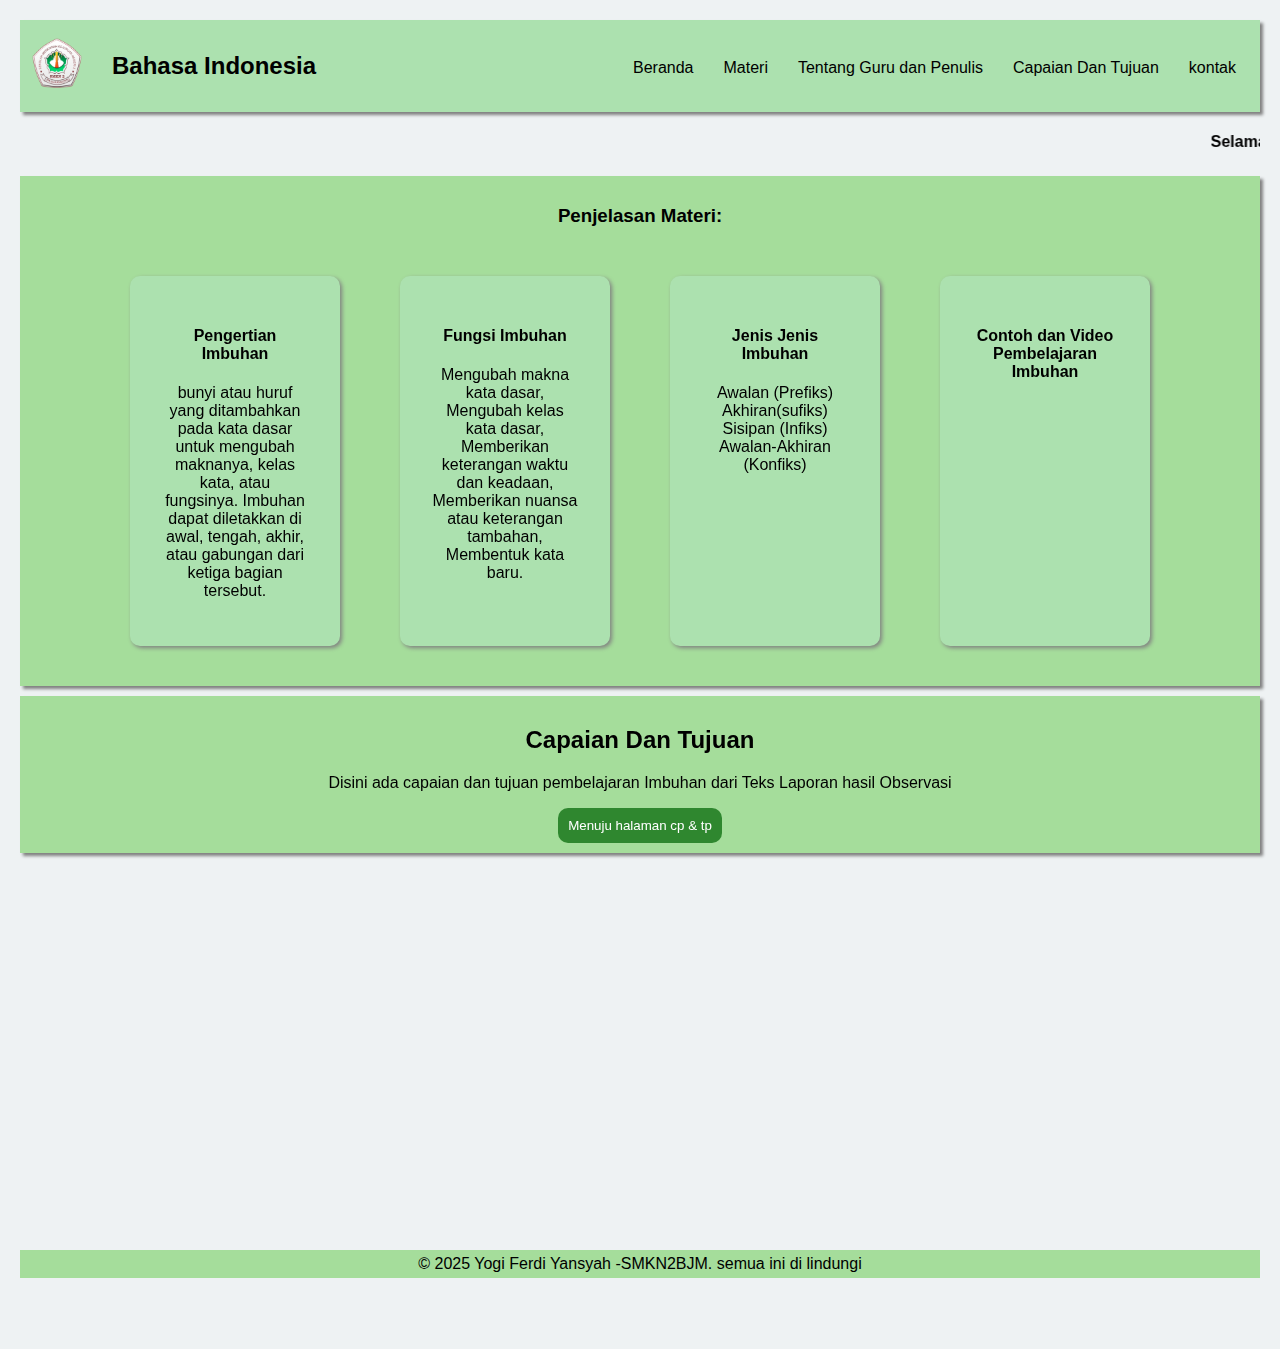
<file: index.html>
<!DOCTYPE html>
<html lang="en">
<head>
    <meta charset="UTF-8">
    <meta name="viewport" content="width=device-width, initial-scale=1.0">
    <title>Beranda</title>
    <link rel="icon" type="image/png" href="https://s7.krakenfiles.com/uploads/14-05-2025/zqYKHR3eG3/image.png">
    <link rel="stylesheet" href="styles.css">
<link href="https://cdn.jsdelivr.net/npm/aos@2.3.4/dist/aos.css" rel="stylesheet">




</head>
<body>
    <div class="header">
        <img src="SMK2.png" alt="">
        <h2>Bahasa Indonesia</h2>
       
        <div class="menu">
        <a href="index.html">Beranda</a>
        <a href="materi1.html"> Materi</a>
        <a href="Tentang guru dan penulis.html">Tentang Guru dan Penulis</a>
        <a href="cptp.html">Capaian Dan Tujuan</a>
        <a href="Kontak.html">kontak</a>
    </div>
     
    </div>
   <marquee><h4>Selamat Datang!</h4></marquee>
    <div class="materi1">
        <h3>Penjelasan Materi:</h3>

    <section class="materi" data-aos="fade-up" data-aos-duration="1000"  onclick="return validateform()">
    <div class="card">
     <p> <a href="materi1.html">
        <h4><b>Pengertian Imbuhan</b></h4>
        bunyi atau huruf yang ditambahkan pada kata dasar untuk mengubah maknanya, kelas kata, atau fungsinya. Imbuhan dapat diletakkan di awal, tengah, akhir, atau gabungan dari ketiga bagian tersebut.</a> </p>
    </div>
    <div class="card">
     
      <p><a href="materi1.html"><h4>Fungsi Imbuhan</h4>Mengubah makna kata dasar, Mengubah kelas kata dasar, Memberikan keterangan waktu dan keadaan, Memberikan nuansa atau keterangan tambahan, Membentuk kata baru.</a></p>
    </div>
    <div class="card">
      <p><a href="materi1.html"><h4>Jenis Jenis Imbuhan</h4> Awalan (Prefiks) <br> Akhiran(sufiks) <br> Sisipan (Infiks) <br> Awalan-Akhiran (Konfiks)</a></p>
    </div>
     <div class="card">
      <p><a href="materi1.html"><h4>Contoh dan Video Pembelajaran Imbuhan</h4></a></p>
    </div>
    </div>
    <div class="capaian" data-aos="fade-up" data-aos-duration="1000">      
        <h2> Capaian Dan Tujuan </h2>
        <p>Disini ada capaian dan tujuan pembelajaran Imbuhan dari Teks Laporan hasil Observasi</p>
        <button><a href="cptp.html">Menuju halaman cp & tp</a></button>
    </div>
    <div class="latihan" data-aos="fade-up" data-aos-duration="1000">
      <h2>Kontak</h2>
      <p>silahkan beri penilaian di halaman KONTAK/FEEDBACK, agar kami mengetahui apa kekurangan dan kelebihan dari Website kami.</p>
    </div>
    
    <button onclick="scrollToTop()" id="backToTop" title="Kembali ke atas" >↑</button>

    <footer class="atas" data-aos="fade-up" data-aos-duration="1000">
            <div class="tentang">
                <h2>Tentang Abdi Maulana</h2>
                <p>Abdi Maulana adalah guru Bahasa Indonesia yang <br> berdedikasi tinggi, berkomitmen untuk memajukan <br> pendidikan dengan teknologi digital dan metode <br> pegajaran inovatif</p>
                <a href="https://epjj.smkn2-bjm.sch.id/login/index.php"><img src="SMK2.png" alt=""></a>
            </div>
            <div class="list">
                <h2>Navigasi</h2>
                <ul>
                    <li><a href="index.html">beranda</a></li>
                    <li><a href="materi1.html">Materi</a></li>
            
                    <li><a href="cptp.html">Capaian dan tujuan pembelajaran</a></li>
                    <li><a href="Kontak.html">Kontak</a></li>
                </ul>
            </div>
            <div class="kontak">
                <h2>Kontak & Sosial Media</h2>
                <p>+62 812 3456 7890</p>
                <p>abdi@smkn2bjm.sch.id</p>
                <p>JL. H.Hasan Basri</p>
            </div>
            
        </footer>
        
        <footer class="footerbawah">&copy; 2025 Yogi Ferdi Yansyah -SMKN2BJM. semua ini di lindungi</footer>
 
       <script src="https://cdn.jsdelivr.net/npm/aos@2.3.4/dist/aos.js"></script>
<script>
  AOS.init();
</script> 
<script src="java.js"></script>
<script>
  // Tampilkan tombol saat scroll ke bawah 200px
  window.onscroll = function () {
    let btn = document.getElementById("backToTop");
    if (document.body.scrollTop > 200 || document.documentElement.scrollTop > 200) {
      btn.style.display = "block";
    } else {
      btn.style.display = "none";
    }
  };

  // Fungsi scroll ke atas dengan smooth
  function scrollToTop() {
    window.scrollTo({ top: 0, behavior: 'smooth' });
  }
</script>

</body>
</html>
</file>
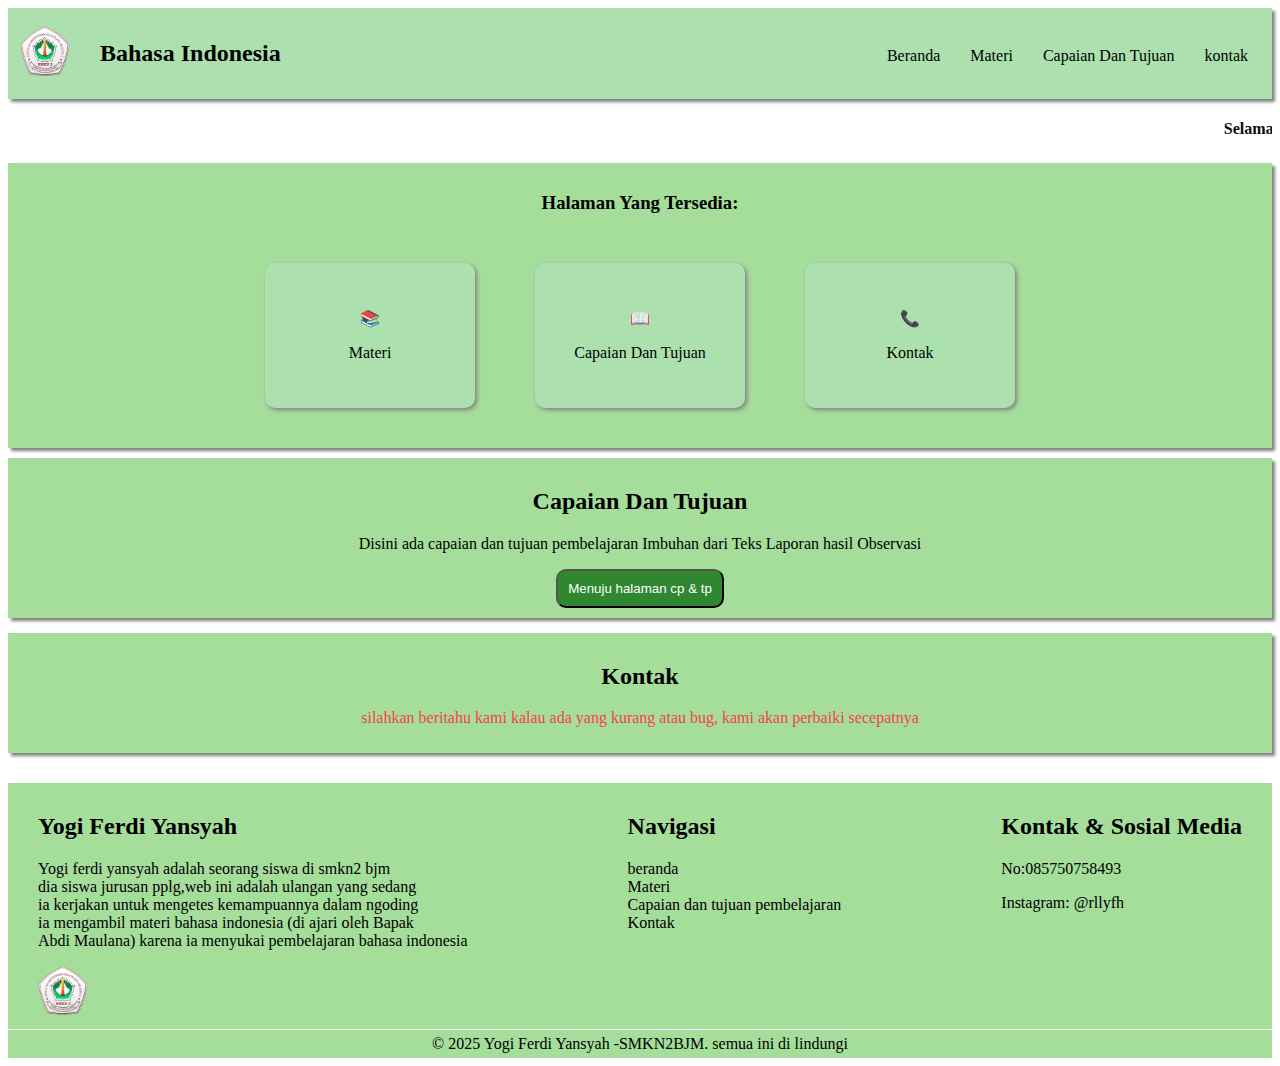
<file: project 2/index.html>
<!DOCTYPE html>
<html lang="en">
<head>
    <meta charset="UTF-8">
    <meta name="viewport" content="width=device-width, initial-scale=1.0">
    <title>Document</title>
    <link rel="stylesheet" href="styles.css">


</head>
<body>
    <div class="header">
        <img src="SMK2.png" alt="">
        <h2>Bahasa Indonesia</h2>
       
        <div class="menu">
        <a href="index.html">Beranda</a>
        <a href="materi1.html"> Materi</a>
        <a href="cptp.html">Capaian Dan Tujuan</a>
        <a href="Kontak.html">kontak</a>
    </div>
     
    </div>
   <marquee><h4>Selamat Datang!</h4></marquee>
    <div class="materi1">
        <h3>Halaman Yang Tersedia:</h3>

    <section class="materi"   onclick="return validateform()">
    <div class="card">
     <p>📚</p>
      <p><a href="materi1.html">Materi</a></p>
    </div>
    <div class="card">
      <p>📖</p>
      <p><a href="cptp.html">Capaian Dan Tujuan</a></p>
    </div>
    <div class="card">
      <p>📞</p>
      <p><a href="Kontak.html">Kontak</a></p>
    </div>
    </div>
    <div class="capaian">
        <h2> Capaian Dan Tujuan </h2>
        <p>Disini ada capaian dan tujuan pembelajaran Imbuhan dari Teks Laporan hasil Observasi</p>
        <button><a href="cptp.html">Menuju halaman cp & tp</a></button>
    </div>
    <div class="latihan">
      <h2>Kontak</h2>
      <p>silahkan beritahu kami kalau ada yang kurang atau bug, kami akan perbaiki secepatnya</p>
    </div>

    <footer class="atas">
            <div class="tentang">
                <h2>Yogi Ferdi Yansyah</h2>
                <p>Yogi ferdi yansyah adalah seorang siswa di smkn2 bjm <br>dia siswa jurusan pplg,web ini adalah ulangan yang sedang <br> ia kerjakan untuk mengetes kemampuannya dalam ngoding <br> ia mengambil materi bahasa indonesia (di ajari oleh Bapak <br> Abdi Maulana) karena ia menyukai pembelajaran bahasa indonesia </p>
                <a href="https://epjj.smkn2-bjm.sch.id/login/index.php"><img src="SMK2.png" alt=""></a>
            </div>
            <div class="list">
                <h2>Navigasi</h2>
                <ul>
                    <li><a href="index.html">beranda</a></li>
                    <li><a href="materi1.html">Materi</a></li>
                    <li><a href="cptp.html">Capaian dan tujuan pembelajaran</a></li>
                    <li><a href="Kontak.html">Kontak</a></li>
                </ul>
            </div>
            <div class="kontak">
                <h2>Kontak & Sosial Media</h2>
                <p>No:085750758493</p>
                <p><a href="https://www.instagram.com/rllyfh/">Instagram: @rllyfh</a></p>
            </div>
            
        </footer>
        
        <footer class="footerbawah">&copy; 2025 Yogi Ferdi Yansyah -SMKN2BJM. semua ini di lindungi</footer>

</body>
</html>
</file>
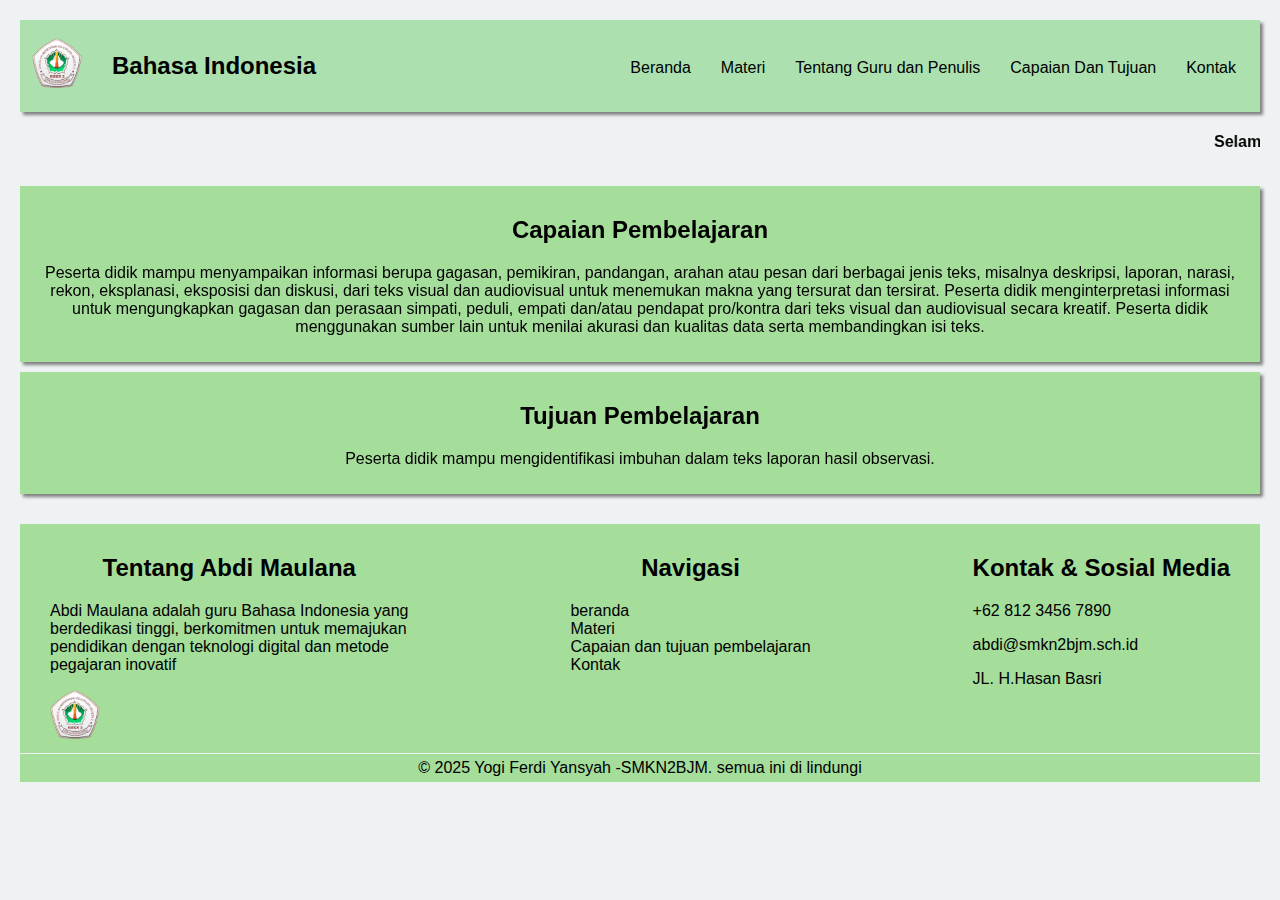
<file: cptp.html>
<!DOCTYPE html>
<html lang="en">
<head>
    <meta charset="UTF-8">
    <meta name="viewport" content="width=device-width, initial-scale=1.0">
    <title>Tentang Guru</title>
    <link rel="icon" type="image/png" href="https://s7.krakenfiles.com/uploads/14-05-2025/zqYKHR3eG3/image.png">
    <link rel="stylesheet" href="styles.css">
    <link href="https://cdn.jsdelivr.net/npm/aos@2.3.4/dist/aos.css" rel="stylesheet">

</head>
<body>
    <div class="header">
        <img src="SMK2.png" alt="">
        <h2>Bahasa Indonesia</h2>
       
        <div class="menu">
        <a href="index.html">Beranda</a>
        
               <a href="materi1.html"> Materi</a>
                <a href="Tentang guru dan penulis.html">Tentang Guru dan Penulis</a>
        <a href="cptp.html">Capaian Dan Tujuan</a>
        <a href="Kontak.html" >Kontak</a>
        </div>
     
    </div>
   <marquee><h4>Selamat Datang!</h4></marquee>
    
    <div class="capaian" data-aos="fade-up" data-aos-duration="1000" >
      <h2>Capaian Pembelajaran</h2>
      <p>Peserta didik mampu menyampaikan informasi berupa gagasan, pemikiran, pandangan, arahan atau pesan dari berbagai jenis teks, misalnya deskripsi, laporan, narasi, rekon, eksplanasi, eksposisi dan diskusi, dari teks visual dan audiovisual untuk menemukan makna yang tersurat dan tersirat. Peserta didik menginterpretasi informasi untuk mengungkapkan gagasan dan perasaan simpati, peduli, empati dan/atau pendapat pro/kontra dari teks visual dan audiovisual secara kreatif. Peserta didik menggunakan sumber lain untuk menilai akurasi dan kualitas data serta membandingkan isi teks.</p>
    </div>
    <div class="capaian" data-aos="fade-up" data-aos-duration="1000" >
      <h2>Tujuan Pembelajaran</h2>
      <p>Peserta didik mampu mengidentifikasi imbuhan dalam teks laporan hasil observasi.</p>
    </div>

      <button onclick="scrollToTop()" id="backToTop" title="Kembali ke atas" >↑</button>

    <footer class="atas" data-aos="fade-up" data-aos-duration="1000" >
             <div class="tentang">
                <h2>Tentang Abdi Maulana</h2>
                <p>Abdi Maulana adalah guru Bahasa Indonesia yang <br> berdedikasi tinggi, berkomitmen untuk memajukan <br> pendidikan dengan teknologi digital dan metode <br> pegajaran inovatif</p>
                <a href="https://epjj.smkn2-bjm.sch.id/login/index.php"><img src="SMK2.png" alt=""></a>
            </div>
            <div class="list">
                <h2>Navigasi</h2>
                <ul>
                    <li><a href="index.html">beranda</a></li>
                    <li><a href="materi1.html">Materi</a></li>
            
                    <li><a href="cptp.html">Capaian dan tujuan pembelajaran</a></li>
                    <li><a href="Kontak.html">Kontak</a></li>
                </ul>
            </div>
            <div class="kontak">
                <h2>Kontak & Sosial Media</h2>
                <p>+62 812 3456 7890</p>
                <p>abdi@smkn2bjm.sch.id</p>
                <p>JL. H.Hasan Basri</p>
            
        </footer>
        
        <footer class="footerbawah">&copy; 2025 Yogi Ferdi Yansyah -SMKN2BJM. semua ini di lindungi</footer>
  <script src="https://cdn.jsdelivr.net/npm/aos@2.3.4/dist/aos.js"></script>
<script>
  AOS.init();
</script> 
<script>
  // Tampilkan tombol saat scroll ke bawah 200px
  window.onscroll = function () {
    let btn = document.getElementById("backToTop");
    if (document.body.scrollTop > 200 || document.documentElement.scrollTop > 200) {
      btn.style.display = "block";
    } else {
      btn.style.display = "none";
    }
  };

  // Fungsi scroll ke atas dengan smooth
  function scrollToTop() {
    window.scrollTo({ top: 0, behavior: 'smooth' });
  }
</script>
</body>
</html>
</file>
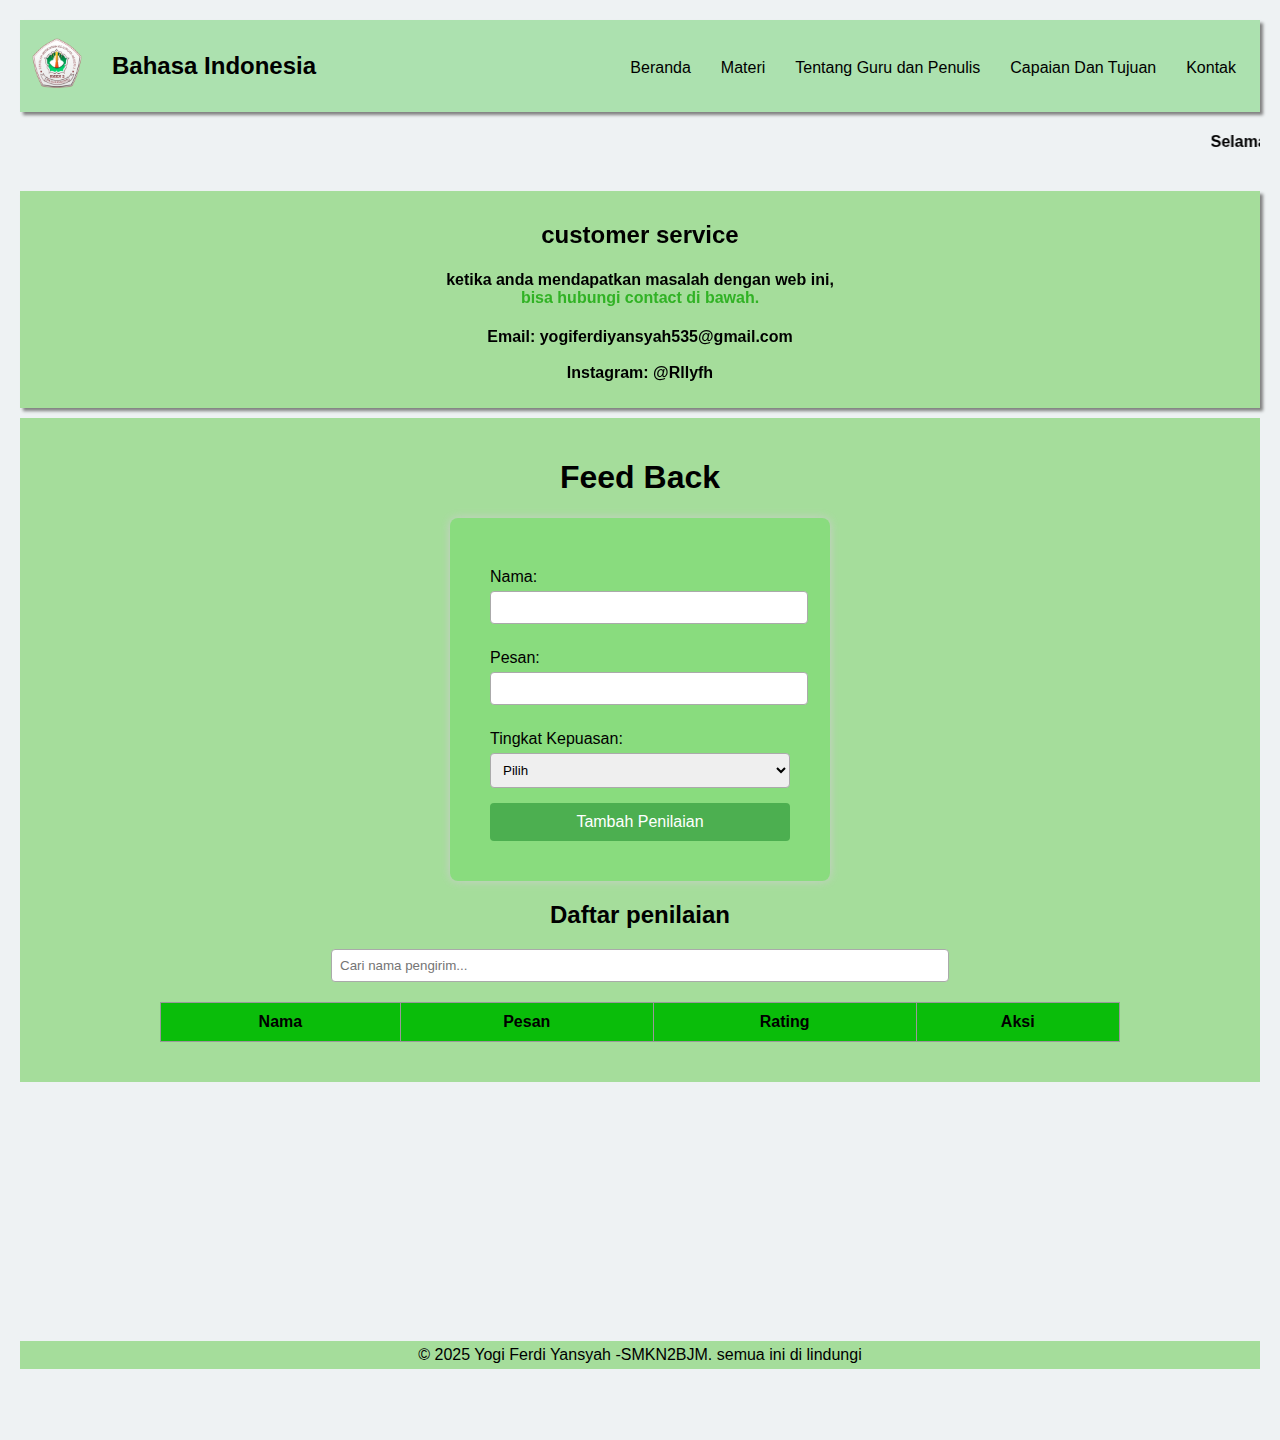
<file: Kontak.html>
<!DOCTYPE html>
<html lang="en">
<head>
    <meta charset="UTF-8">
    <meta name="viewport" content="width=device-width, initial-scale=1.0">
    <title>
        Kontak/Feed Back
    </title>
    <link rel="icon" type="image/png" href="https://s7.krakenfiles.com/uploads/14-05-2025/zqYKHR3eG3/image.png">

    <link rel="stylesheet" href="styles.css">
    <link href="https://cdn.jsdelivr.net/npm/aos@2.3.4/dist/aos.css" rel="stylesheet">


</head>
<body>
    <div class="header">
        <img src="SMK2.png" alt="">
        <h2>Bahasa Indonesia</h2>
       
        <div class="menu">
        <a href="index.html">Beranda</a>
               <a href="materi1.html"> Materi</a>
                <a href="Tentang guru dan penulis.html">Tentang Guru dan Penulis</a>
        <a href="cptp.html">Capaian Dan Tujuan</a>
        <a href="Kontak.html">Kontak</a>
        </div>
     
    </div>
   <marquee><h4>Selamat Datang!</h4></marquee>
    
 
    <div class="Kontak" data-aos="fade-up" data-aos-duration="1000" >
      <h2>customer service</h2>
      <h4>ketika anda mendapatkan masalah dengan web ini, <div class="kalimat">bisa hubungi contact di bawah.</div></h4>
      <p><b>Email: yogiferdiyansyah535@gmail.com <br>
        <br>
         <a href="https://www.instagram.com/rllyfh/">Instagram: @Rllyfh </a></b>
      </p>

    </div>
    </div>
<div class="fromtable" data-aos="fade-up" data-aos-duration="1000">
    <h1>Feed Back</h1>
    <form id="formMateri" onsubmit="return tambahMateri()">
  <label for="nama">Nama:</label>
  <input type="text" id="nama" name="nama">

  <label for="kategori">Pesan:</label>
  <input type="text" id="kategori" name="kategori">

  <label for="tingkat">Tingkat Kepuasan:</label>
  <select id="tingkat" name="tingkat">
    <option value="">Pilih</option>
    <option value="⭐">⭐</option>
    <option value="⭐⭐">⭐⭐</option>
    <option value="⭐⭐⭐">⭐⭐⭐</option>
     <option value="⭐⭐⭐⭐">⭐⭐⭐⭐</option>
      <option value="⭐⭐⭐⭐⭐">⭐⭐⭐⭐⭐</option>
  </select>

  <input type="submit" value="Tambah Penilaian">
</form>


<h2>Daftar penilaian</h2>
<input type="text" id="pencarian" placeholder="Cari nama pengirim...">
<table id="tabelMateri">
  <thead>
    <tr>
      <th>Nama</th>
      <th>Pesan</th>
      <th>Rating</th>
      <th>Aksi</th>
    </tr>
  </thead>
  <tbody>
    <!-- Data akan ditambahkan di sini -->
  </tbody>
</table>


</div>
    <footer class="atas"  data-aos="fade-up" data-aos-duration="1000">
             <div class="tentang">
                <h2>Tentang Abdi Maulana</h2>
                <p>Abdi Maulana adalah guru Bahasa Indonesia yang <br> berdedikasi tinggi, berkomitmen untuk memajukan <br> pendidikan dengan teknologi digital dan metode <br> pegajaran inovatif</p>
                <a href="https://epjj.smkn2-bjm.sch.id/login/index.php"><img src="SMK2.png" alt=""></a>
            </div>
            <div class="list">
                <h2>Navigasi</h2>
                <ul>
                    <li><a href="index.html">beranda</a></li>
                    <li><a href="materi1.html">Materi</a></li>
            
                    <li><a href="cptp.html">Capaian dan tujuan pembelajaran</a></li>
                    <li><a href="Kontak.html">Kontak</a></li>
                </ul>
            </div>
            <div class="kontak">
                <h2>Kontak & Sosial Media</h2>
                <p>+62 812 3456 7890</p>
                <p>abdi@smkn2bjm.sch.id</p>
                <p>JL. H.Hasan Basri</p>
            
        </footer>
        <button onclick="scrollToTop()" id="backToTop" title="Kembali ke atas" >↑</button>
        <script>
     function deleteRow(button) {
    let row = button.parentElement.parentElement;
    row.remove();
  }


  document.addEventListener("DOMContentLoaded", function () {
    document.getElementById("pencarian").addEventListener("input", function () {
      let keyword = this.value.toLowerCase();
      let rows = document.querySelectorAll("#tabelMateri tbody tr");

      rows.forEach(row => {
        let nama = row.cells[0].textContent.toLowerCase();
        row.style.display = nama.includes(keyword) ? "" : "none";
      });
    });
  });

  function tambahMateri() {
    let nama = document.getElementById("nama").value.trim();
    let kategori = document.getElementById("kategori").value;
    let tingkat = document.getElementById("tingkat").value;

   
    if (nama.length < 3 || kategori === "" || tingkat === "") {
      alert("Nama minimal 3 huruf dan semua field harus diisi!");
      return false;
    }

   
    let tabel = document.getElementById("tabelMateri").getElementsByTagName('tbody')[0];
    let barisBaru = tabel.insertRow();

    barisBaru.insertCell(0).innerText = nama;
    barisBaru.insertCell(1).innerText = kategori;
    barisBaru.insertCell(2).innerText = tingkat;
    barisBaru.insertCell(3).innerHTML = '<button class="delete-btn" onclick="deleteRow(this)">Hapus</button>';

    
    document.getElementById("formMateri").reset();
    return false;
  }
        </script>
        <footer class="footerbawah">&copy; 2025 Yogi Ferdi Yansyah -SMKN2BJM. semua ini di lindungi</footer>
    <script src="https://cdn.jsdelivr.net/npm/aos@2.3.4/dist/aos.js"></script>
<script>
  AOS.init();
</script> 
<script>
  // Tampilkan tombol saat scroll ke bawah 200px
  window.onscroll = function () {
    let btn = document.getElementById("backToTop");
    if (document.body.scrollTop > 200 || document.documentElement.scrollTop > 200) {
      btn.style.display = "block";
    } else {
      btn.style.display = "none";
    }
  };

  // Fungsi scroll ke atas dengan smooth
  function scrollToTop() {
    window.scrollTo({ top: 0, behavior: 'smooth' });
  }
</script>
</body>
</html>
</file>
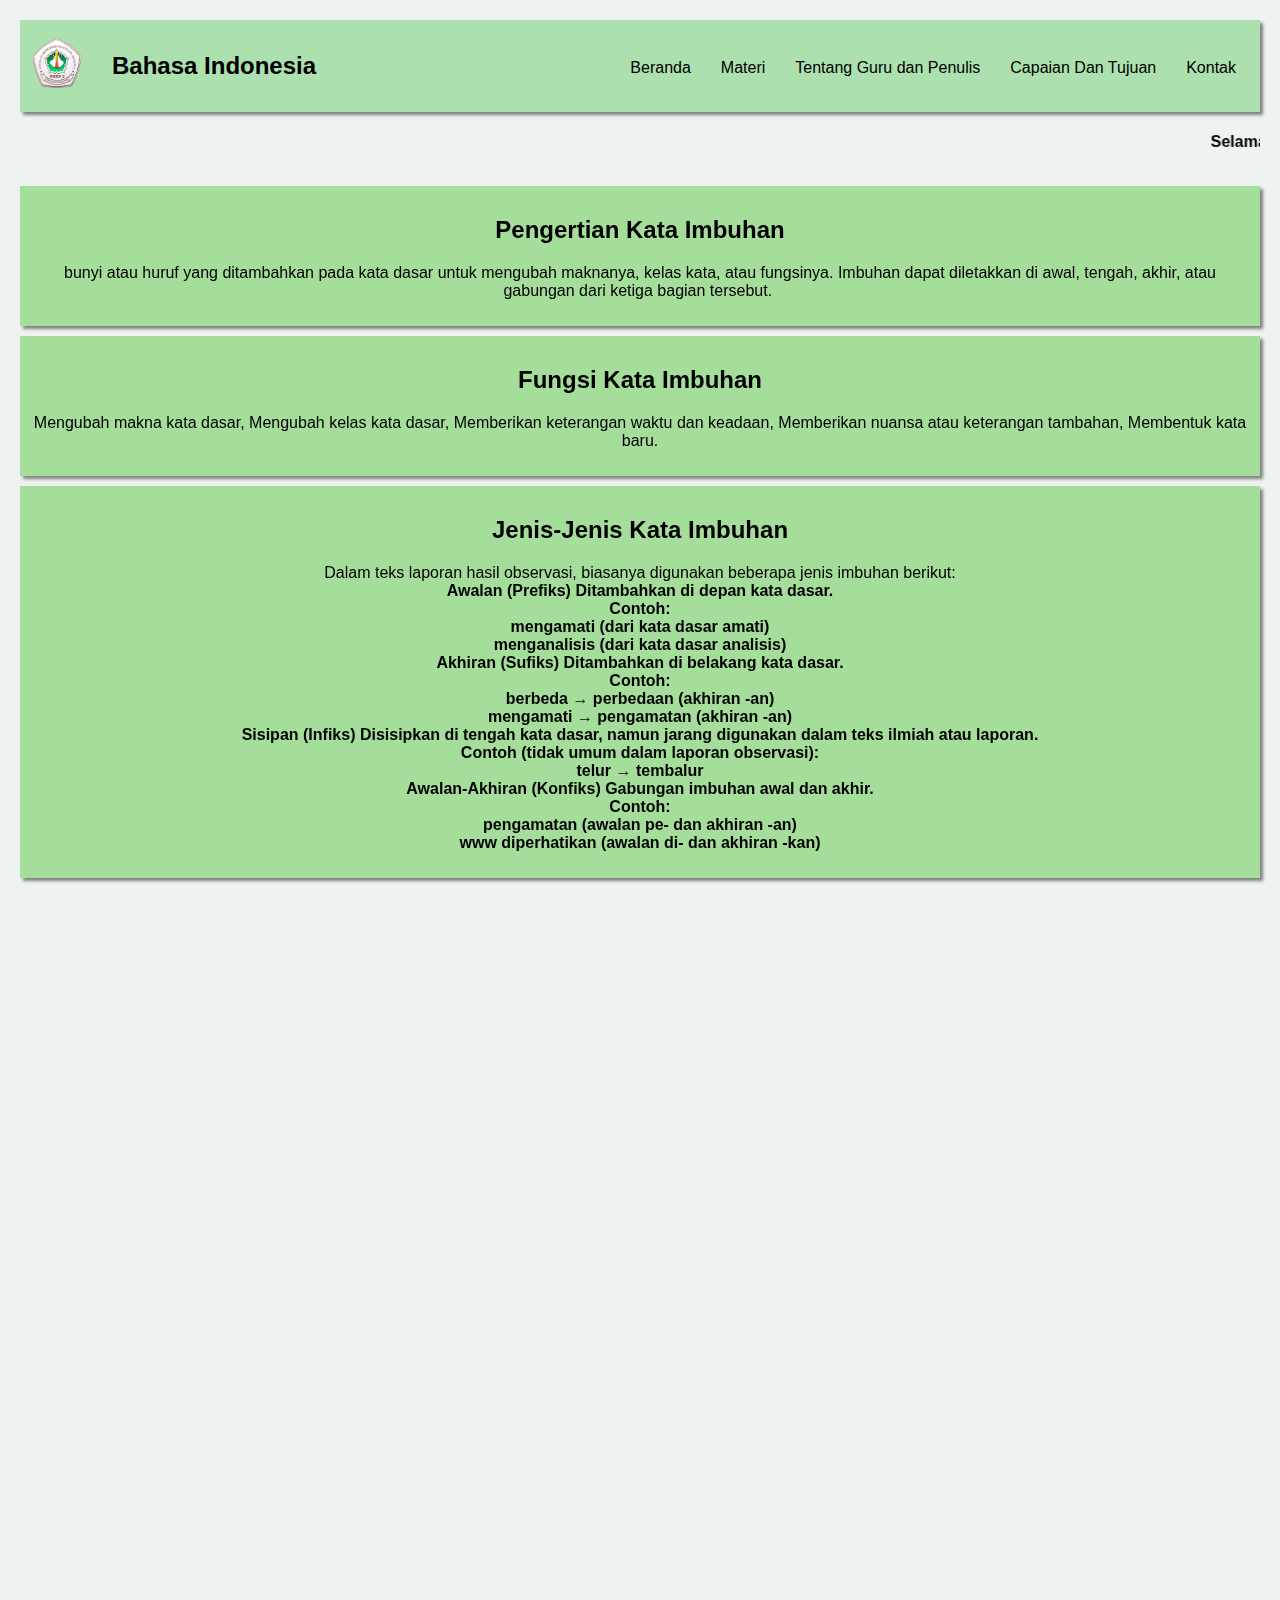
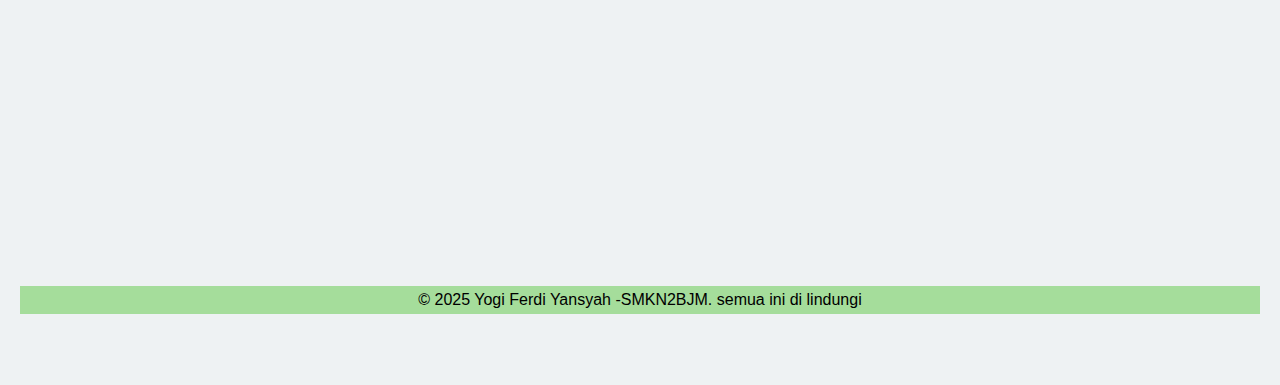
<file: materi1.html>
<!DOCTYPE html>
<html lang="en">
<head>
    <meta charset="UTF-8">
    <meta name="viewport" content="width=device-width, initial-scale=1.0">
    <title>Materi</title>
    <link rel="icon" type="image/png" href="https://s7.krakenfiles.com/uploads/14-05-2025/zqYKHR3eG3/image.png">
    <link rel="stylesheet" href="styles.css">
<link href="https://cdn.jsdelivr.net/npm/aos@2.3.4/dist/aos.css" rel="stylesheet">

</head>
<body>
    <div class="header">
        <img src="SMK2.png" alt="">
        <h2>Bahasa Indonesia</h2>
       
        <div class="menu">
        <a href="index.html">Beranda</a>
    
               <a href="materi1.html"> Materi</a>
            <a href="Tentang guru dan penulis.html">Tentang Guru dan Penulis</a>
        <a href="cptp.html">Capaian Dan Tujuan</a>
        <a href="Kontak.html">Kontak</a>
        </div>
     
    </div>
   <marquee><h4>Selamat Datang!</h4></marquee>
    <div class="capaian" data-aos="fade-up" data-aos-duration="1000">
        <h2>Pengertian Kata Imbuhan</h2>
        <p>bunyi atau huruf yang ditambahkan pada kata dasar untuk mengubah maknanya, kelas kata, atau fungsinya. Imbuhan dapat diletakkan di awal, tengah, akhir, atau gabungan dari ketiga bagian tersebut. </p>
    </div>
     <div class="capaian"data-aos="fade-up" data-aos-duration="1000">
        <h2>Fungsi Kata Imbuhan</h2>
        <p>Mengubah makna kata dasar, Mengubah kelas kata dasar, Memberikan keterangan waktu dan keadaan, Memberikan nuansa atau keterangan tambahan, Membentuk kata baru.</p>
    </div>
     <div class="capaian"data-aos="fade-up" data-aos-duration="1000">
        <h2>Jenis-Jenis Kata Imbuhan</h2>
        <p>Dalam teks laporan hasil observasi, biasanya digunakan beberapa jenis imbuhan berikut:   <br>
 <b>Awalan (Prefiks)
Ditambahkan di depan kata dasar. <br>
Contoh:
<br>
mengamati (dari kata dasar amati) <br>

menganalisis (dari kata dasar analisis)
<br>
Akhiran (Sufiks)
Ditambahkan di belakang kata dasar. <br>
Contoh:
<br>
berbeda → perbedaan (akhiran -an) <br>

mengamati → pengamatan (akhiran -an) <br>

Sisipan (Infiks)
Disisipkan di tengah kata dasar, namun jarang digunakan dalam teks ilmiah atau laporan. <br>
Contoh (tidak umum dalam laporan observasi):
<br>
telur → tembalur
<br>
Awalan-Akhiran (Konfiks)
Gabungan imbuhan awal dan akhir. <br>
Contoh:
<br>
pengamatan (awalan pe- dan akhiran -an)
<br>www
diperhatikan (awalan di- dan akhiran -kan) </b> 

</p>
    </div>
     <div class="capaian" data-aos="fade-up" data-aos-duration="1000">
        <h2>Contoh Kata Imbuhan</h2>
        <img src="aa5b8ad85480a13297fb225f27dcc269.jpg" alt="">
        <img src="bahasa-ind-kampanye.jpg" alt="">
    </div>
      <div class="capaian"data-aos="fade-up" data-aos-duration="1000">
        <h2>Video Penjelasan Kata Imbuhan</h2>
        <iframe width="560" height="315" src="https://www.youtube.com/embed/H_utY-1VC7w?si=qlqX1qPDi7RvTdya" title="YouTube video player" frameborder="0" allow="accelerometer; autoplay; clipboard-write; encrypted-media; gyroscope; picture-in-picture; web-share" referrerpolicy="strict-origin-when-cross-origin" allowfullscreen></iframe>
    </div>
   
     <button onclick="scrollToTop()" id="backToTop" title="Kembali ke atas" >↑</button>

    <footer class="atas" data-aos="fade-up" data-aos-duration="1000">
            <div class="tentang">
                <h2>Tentang Abdi Maulana</h2>
                <p>Abdi Maulana adalah guru Bahasa Indonesia yang <br> berdedikasi tinggi, berkomitmen untuk memajukan <br> pendidikan dengan teknologi digital dan metode <br> pegajaran inovatif</p>
                <a href="https://epjj.smkn2-bjm.sch.id/login/index.php"><img src="SMK2.png" alt=""></a>
            </div>
            <div class="list">
                <h2>Navigasi</h2>
                <ul>
                    <li><a href="index.html">beranda</a></li>
                    <li><a href="materi1.html">Materi</a></li>
            
                    <li><a href="cptp.html">Capaian dan tujuan pembelajaran</a></li>
                    <li><a href="Kontak.html">Kontak</a></li>
                </ul>
            </div>
            <div class="kontak">
                <h2>Kontak & Sosial Media</h2>
                <p>+62 812 3456 7890</p>
                <p>abdi@smkn2bjm.sch.id</p>
                <p>JL. H.Hasan Basri</p>
        </footer>
        
        <footer class="footerbawah">&copy; 2025 Yogi Ferdi Yansyah -SMKN2BJM. semua ini di lindungi</footer>
  <script src="https://cdn.jsdelivr.net/npm/aos@2.3.4/dist/aos.js"></script>
<script>
  AOS.init();
</script> 
<script>
  // Tampilkan tombol saat scroll ke bawah 200px
  window.onscroll = function () {
    let btn = document.getElementById("backToTop");
    if (document.body.scrollTop > 200 || document.documentElement.scrollTop > 200) {
      btn.style.display = "block";
    } else {
      btn.style.display = "none";
    }
  };

  // Fungsi scroll ke atas dengan smooth
  function scrollToTop() {
    window.scrollTo({ top: 0, behavior: 'smooth' });
  }
</script>
</body>
</html>
</file>
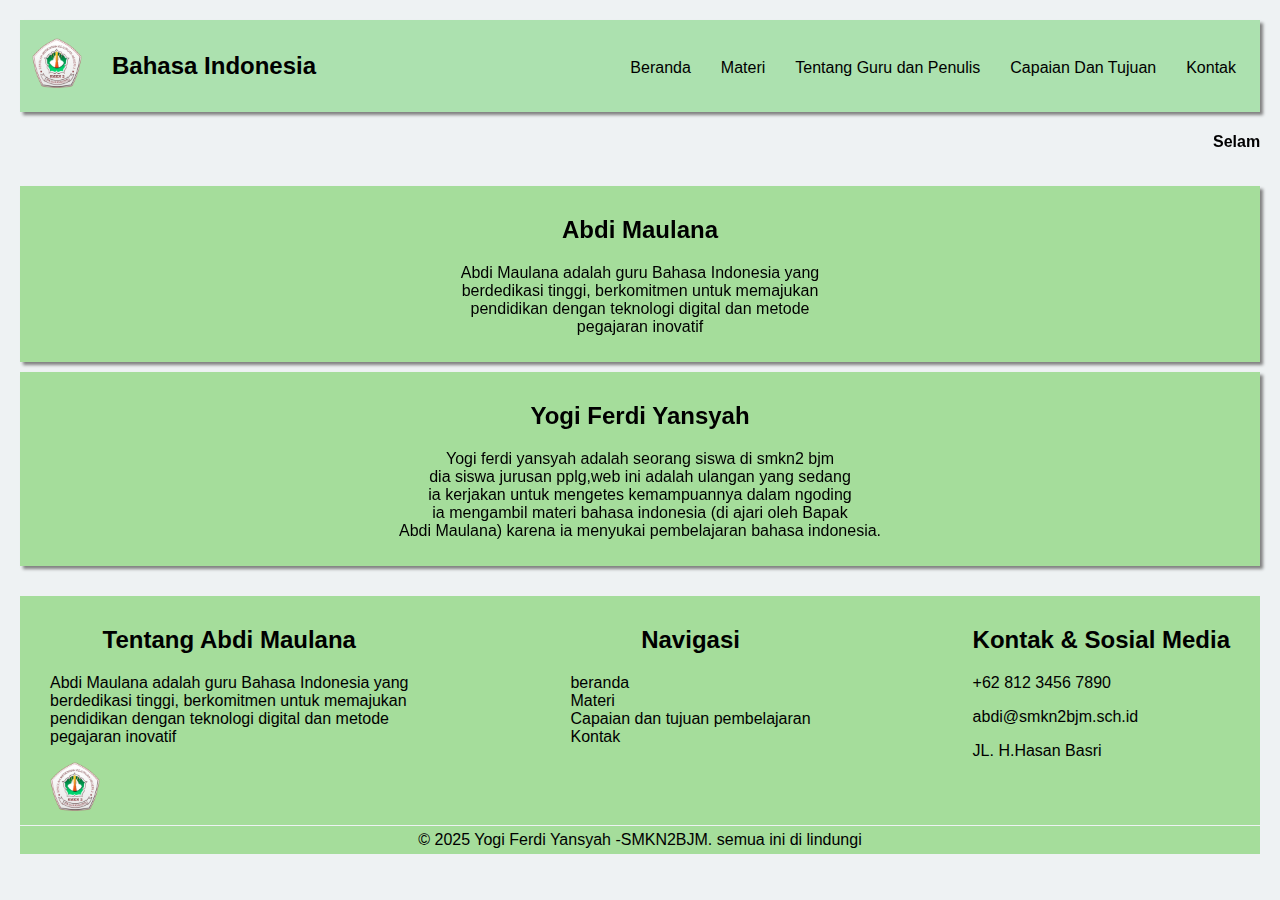
<file: Tentang guru dan penulis.html>
<!DOCTYPE html>
<html lang="en">
<head>
    <meta charset="UTF-8">
    <meta name="viewport" content="width=device-width, initial-scale=1.0">
    <title>Tentang Guru</title>
    <link rel="icon" type="image/png" href="https://s7.krakenfiles.com/uploads/14-05-2025/zqYKHR3eG3/image.png">
    <link rel="stylesheet" href="styles.css">
    <link href="https://cdn.jsdelivr.net/npm/aos@2.3.4/dist/aos.css" rel="stylesheet">

</head>
<body>
    <div class="header">
        <img src="SMK2.png" alt="">
        <h2>Bahasa Indonesia</h2>
       
        <div class="menu">
        <a href="index.html">Beranda</a>
        
               <a href="materi1.html"> Materi</a>
                <a href="Tentang guru dan penulis.html">Tentang Guru dan Penulis</a>
        <a href="cptp.html">Capaian Dan Tujuan</a>
        <a href="Kontak.html" >Kontak</a>
        </div>
     
    </div>
   <marquee><h4>Selamat Datang!</h4></marquee>
    
    <div class="capaian" data-aos="fade-up" data-aos-duration="1000" >
      <h2>Abdi Maulana</h2>
      <p>Abdi Maulana adalah guru Bahasa Indonesia yang <br> berdedikasi tinggi, berkomitmen untuk memajukan <br> pendidikan dengan teknologi digital dan metode <br> pegajaran inovatif</p>
    </div>
    <div class="capaian" data-aos="fade-up" data-aos-duration="1000" >
      <h2>Yogi Ferdi Yansyah</h2>
      <p>Yogi ferdi yansyah adalah seorang siswa di smkn2 bjm <br>dia siswa jurusan pplg,web ini adalah ulangan yang sedang <br> ia kerjakan untuk mengetes kemampuannya dalam ngoding <br> ia mengambil materi bahasa indonesia (di ajari oleh Bapak <br> Abdi Maulana) karena ia menyukai pembelajaran bahasa indonesia.</p>
    </div>

      <button onclick="scrollToTop()" id="backToTop" title="Kembali ke atas" >↑</button>

    <footer class="atas" data-aos="fade-up" data-aos-duration="1000" >
                <div class="tentang">
                <h2>Tentang Abdi Maulana</h2>
                <p>Abdi Maulana adalah guru Bahasa Indonesia yang <br> berdedikasi tinggi, berkomitmen untuk memajukan <br> pendidikan dengan teknologi digital dan metode <br> pegajaran inovatif</p>
                <a href="https://epjj.smkn2-bjm.sch.id/login/index.php"><img src="SMK2.png" alt=""></a>
            </div>
            <div class="list">
                <h2>Navigasi</h2>
                <ul>
                    <li><a href="index.html">beranda</a></li>
                    <li><a href="materi1.html">Materi</a></li>
            
                    <li><a href="cptp.html">Capaian dan tujuan pembelajaran</a></li>
                    <li><a href="Kontak.html">Kontak</a></li>
                </ul>
            </div>
            <div class="kontak">
                <h2>Kontak & Sosial Media</h2>
                <p>+62 812 3456 7890</p>
                <p>abdi@smkn2bjm.sch.id</p>
                <p>JL. H.Hasan Basri</p>
            
        </footer>
        
        <footer class="footerbawah">&copy; 2025 Yogi Ferdi Yansyah -SMKN2BJM. semua ini di lindungi</footer>
  <script src="https://cdn.jsdelivr.net/npm/aos@2.3.4/dist/aos.js"></script>
<script>
  AOS.init();
</script> 
<script>
  // Tampilkan tombol saat scroll ke bawah 200px
  window.onscroll = function () {
    let btn = document.getElementById("backToTop");
    if (document.body.scrollTop > 200 || document.documentElement.scrollTop > 200) {
      btn.style.display = "block";
    } else {
      btn.style.display = "none";
    }
  };

  // Fungsi scroll ke atas dengan smooth
  function scrollToTop() {
    window.scrollTo({ top: 0, behavior: 'smooth' });
  }
</script>
</body>
</html>
</file>
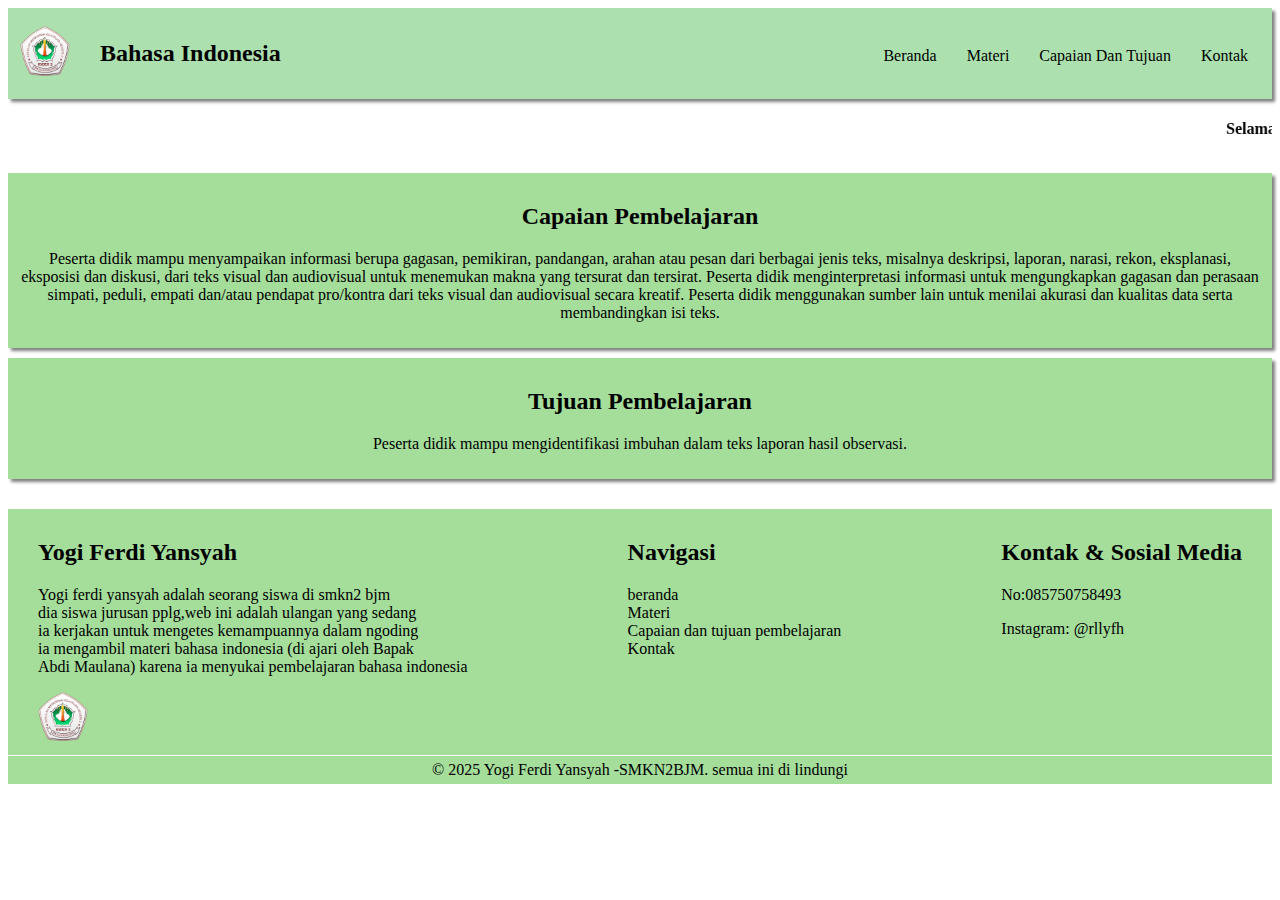
<file: project 2/cptp.html>
<!DOCTYPE html>
<html lang="en">
<head>
    <meta charset="UTF-8">
    <meta name="viewport" content="width=device-width, initial-scale=1.0">
    <title>Document</title>
    <link rel="stylesheet" href="styles.css">


</head>
<body>
    <div class="header">
        <img src="SMK2.png" alt="">
        <h2>Bahasa Indonesia</h2>
       
        <div class="menu">
        <a href="index.html">Beranda</a>
      
               <a href="materi1.html"> Materi</a>
        <a href="cptp.html">Capaian Dan Tujuan</a>
        <a href="Kontak.html" >Kontak</a>
        </div>
     
    </div>
   <marquee><h4>Selamat Datang!</h4></marquee>
    
    <div class="capaian">
      <h2>Capaian Pembelajaran</h2>
      <p>Peserta didik mampu menyampaikan informasi berupa gagasan, pemikiran, pandangan, arahan atau pesan dari berbagai jenis teks, misalnya deskripsi, laporan, narasi, rekon, eksplanasi, eksposisi dan diskusi, dari teks visual dan audiovisual untuk menemukan makna yang tersurat dan tersirat. Peserta didik menginterpretasi informasi untuk mengungkapkan gagasan dan perasaan simpati, peduli, empati dan/atau pendapat pro/kontra dari teks visual dan audiovisual secara kreatif. Peserta didik menggunakan sumber lain untuk menilai akurasi dan kualitas data serta membandingkan isi teks.</p>
    </div>
    <div class="capaian">
      <h2>Tujuan Pembelajaran</h2>
      <p>Peserta didik mampu mengidentifikasi imbuhan dalam teks laporan hasil observasi.</p>
    </div>

    <footer class="atas">
            <div class="tentang">
                <h2>Yogi Ferdi Yansyah</h2>
                <p>Yogi ferdi yansyah adalah seorang siswa di smkn2 bjm <br>dia siswa jurusan pplg,web ini adalah ulangan yang sedang <br> ia kerjakan untuk mengetes kemampuannya dalam ngoding <br> ia mengambil materi bahasa indonesia (di ajari oleh Bapak <br> Abdi Maulana) karena ia menyukai pembelajaran bahasa indonesia </p>
                <a href="https://epjj.smkn2-bjm.sch.id/login/index.php"><img src="SMK2.png" alt=""></a>
            </div>
            <div class="list">
                <h2>Navigasi</h2>
                <ul>
                    <li><a href="index.html">beranda</a></li>
                    <li><a href="materi1.html">Materi</a></li>
                    <li><a href="cptp.html">Capaian dan tujuan pembelajaran</a></li>
                  
                    <li><a href="Kontak.html">Kontak</a></li>
                </ul>
            </div>
            <div class="kontak">
                <h2>Kontak & Sosial Media</h2>
                <p>No:085750758493</p>
                <p><a href="https://www.instagram.com/rllyfh/">Instagram: @rllyfh</a></p>
            </div>
            
        </footer>
        
        <footer class="footerbawah">&copy; 2025 Yogi Ferdi Yansyah -SMKN2BJM. semua ini di lindungi</footer>

</body>
</html>
</file>
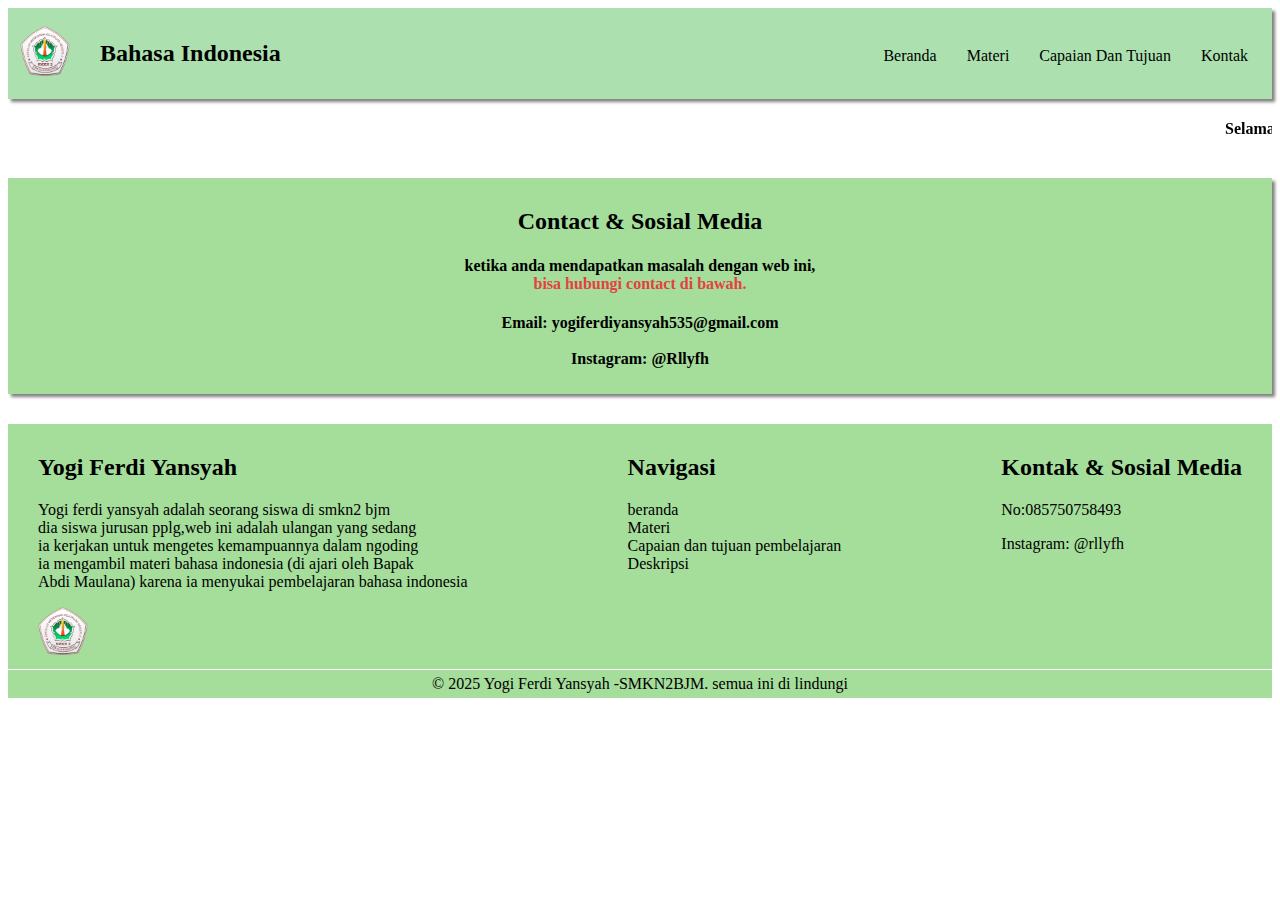
<file: project 2/Kontak.html>
<!DOCTYPE html>
<html lang="en">
<head>
    <meta charset="UTF-8">
    <meta name="viewport" content="width=device-width, initial-scale=1.0">
    <title>Document</title>
    <link rel="stylesheet" href="styles.css">


</head>
<body>
    <div class="header">
        <img src="SMK2.png" alt="">
        <h2>Bahasa Indonesia</h2>
       
        <div class="menu">
        <a href="index.html">Beranda</a>
               <a href="materi1.html"> Materi</a>
        <a href="cptp.html">Capaian Dan Tujuan</a>
        <a href="Kontak.html">Kontak</a>
        </div>
     
    </div>
   <marquee><h4>Selamat Datang!</h4></marquee>
    
 
    <div class="Kontak">
      <h2>Contact & Sosial Media</h2>
      <h4>ketika anda mendapatkan masalah dengan web ini, <div class="kalimat">bisa hubungi contact di bawah.</div></h4>
      <p><b>Email: yogiferdiyansyah535@gmail.com <br>
        <br>
         <a href="https://www.instagram.com/rllyfh/">Instagram: @Rllyfh </a></b>
      </p>

    </div>
    </div>

    <footer class="atas">
            <div class="tentang">
                <h2>Yogi Ferdi Yansyah</h2>
                <p>Yogi ferdi yansyah adalah seorang siswa di smkn2 bjm <br>dia siswa jurusan pplg,web ini adalah ulangan yang sedang <br> ia kerjakan untuk mengetes kemampuannya dalam ngoding <br> ia mengambil materi bahasa indonesia (di ajari oleh Bapak <br> Abdi Maulana) karena ia menyukai pembelajaran bahasa indonesia </p>
                <a href="https://epjj.smkn2-bjm.sch.id/login/index.php"><img src="SMK2.png" alt=""></a>
            </div>
            <div class="list">
                <h2>Navigasi</h2>
                <ul>
                    <li><a href="">beranda</a></li>
                    <li><a href="">Materi</a></li>
                    <li><a href="">Capaian dan tujuan pembelajaran</a></li>
                
                    <li><a href="">Deskripsi</a></li>
                </ul>
            </div>
            <div class="kontak">
                <h2>Kontak & Sosial Media</h2>
                <p>No:085750758493</p>
                <p><a href="https://www.instagram.com/rllyfh/">Instagram: @rllyfh</a></p>
            </div>
            
        </footer>
        
        <footer class="footerbawah">&copy; 2025 Yogi Ferdi Yansyah -SMKN2BJM. semua ini di lindungi</footer>

</body>
</html>
</file>
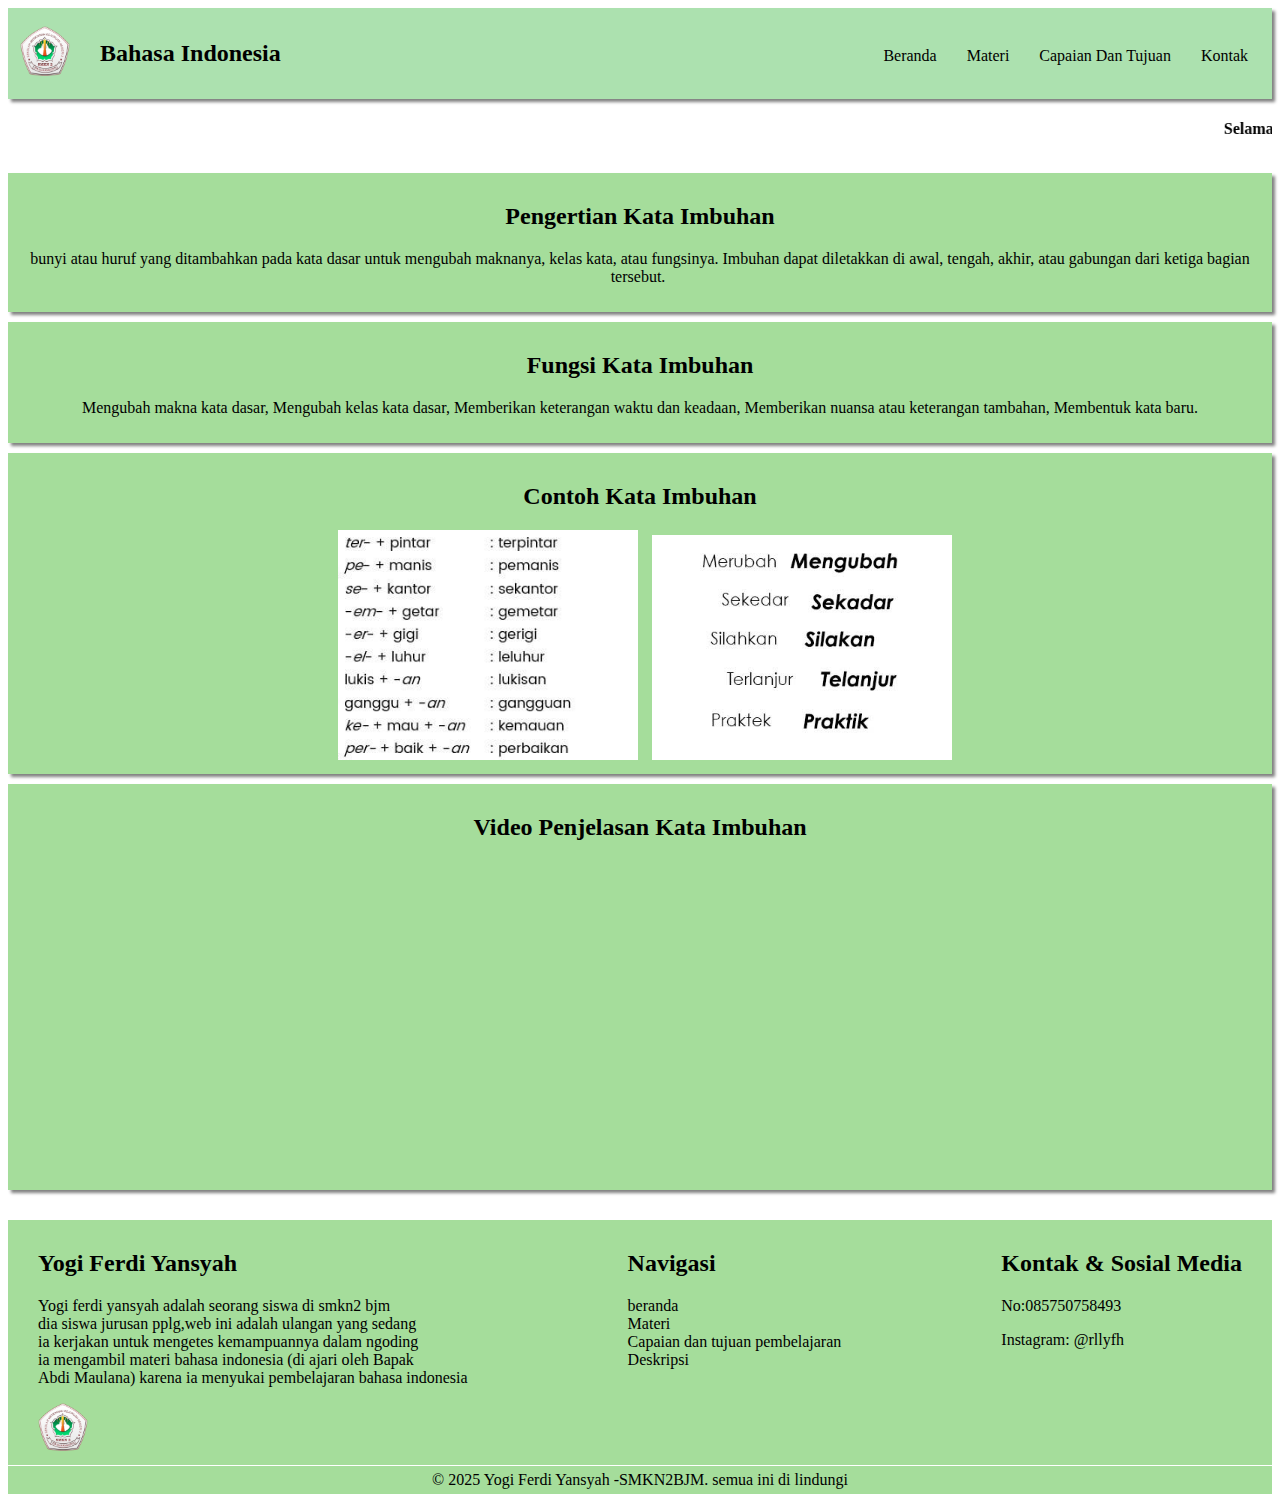
<file: project 2/materi1.html>
<!DOCTYPE html>
<html lang="en">
<head>
    <meta charset="UTF-8">
    <meta name="viewport" content="width=device-width, initial-scale=1.0">
    <title>Document</title>
    <link rel="stylesheet" href="styles.css">


</head>
<body>
    <div class="header">
        <img src="SMK2.png" alt="">
        <h2>Bahasa Indonesia</h2>
       
        <div class="menu">
        <a href="index.html">Beranda</a>
    
               <a href="materi1.html"> Materi</a>
           
        <a href="cptp.html">Capaian Dan Tujuan</a>
        <a href="Kontak.html">Kontak</a>
        </div>
     
    </div>
   <marquee><h4>Selamat Datang!</h4></marquee>
    <div class="capaian">
        <h2>Pengertian Kata Imbuhan</h2>
        <p>bunyi atau huruf yang ditambahkan pada kata dasar untuk mengubah maknanya, kelas kata, atau fungsinya. Imbuhan dapat diletakkan di awal, tengah, akhir, atau gabungan dari ketiga bagian tersebut. </p>
    </div>
     <div class="capaian">
        <h2>Fungsi Kata Imbuhan</h2>
        <p>Mengubah makna kata dasar, Mengubah kelas kata dasar, Memberikan keterangan waktu dan keadaan, Memberikan nuansa atau keterangan tambahan, Membentuk kata baru.</p>
    </div>
     <div class="capaian">
        <h2>Contoh Kata Imbuhan</h2>
        <img src="aa5b8ad85480a13297fb225f27dcc269.jpg" alt="">
        <img src="bahasa-ind-kampanye.jpg" alt="">
    </div>
      <div class="capaian">
        <h2>Video Penjelasan Kata Imbuhan</h2>
        <iframe width="560" height="315" src="https://www.youtube.com/embed/H_utY-1VC7w?si=qlqX1qPDi7RvTdya" title="YouTube video player" frameborder="0" allow="accelerometer; autoplay; clipboard-write; encrypted-media; gyroscope; picture-in-picture; web-share" referrerpolicy="strict-origin-when-cross-origin" allowfullscreen></iframe>
    </div>
   
    <footer class="atas">
            <div class="tentang">
                <h2>Yogi Ferdi Yansyah</h2>
                <p>Yogi ferdi yansyah adalah seorang siswa di smkn2 bjm <br>dia siswa jurusan pplg,web ini adalah ulangan yang sedang <br> ia kerjakan untuk mengetes kemampuannya dalam ngoding <br> ia mengambil materi bahasa indonesia (di ajari oleh Bapak <br> Abdi Maulana) karena ia menyukai pembelajaran bahasa indonesia </p>
                <a href="https://epjj.smkn2-bjm.sch.id/login/index.php"><img src="SMK2.png" alt=""></a>
            </div>
            <div class="list">
                <h2>Navigasi</h2>
                <ul>
                    <li><a href="">beranda</a></li>
                    <li><a href="">Materi</a></li>
                    <li><a href="">Capaian dan tujuan pembelajaran</a></li>
                    <li><a href="">Deskripsi</a></li>
                </ul>
            </div>
            <div class="kontak">
                <h2>Kontak & Sosial Media</h2>
                <p>No:085750758493</p>
                <p><a href="https://www.instagram.com/rllyfh/">Instagram: @rllyfh</a></p>
            </div>
            
        </footer>
        
        <footer class="footerbawah">&copy; 2025 Yogi Ferdi Yansyah -SMKN2BJM. semua ini di lindungi</footer>

</body>
</html>
</file>
<file: styles.css>
.header{
    background-color: #ace1af;
    padding: 12px;
    display: flex;
    box-shadow: 3px 3px 3px gray;
  
}

.header img{
    padding-top: 6px;
    height: 50px;
    width: 50px; 
    padding-right: 30px;
}
.menu{
    display: flex;
    margin-left: auto;
    padding: 12px;
}
.menu a{
    margin-left: 30px;
    text-decoration: none;
    color: black;
    margin-top: 15px;
}
.menu a:hover{
   
   color: white;
}

.dropdown{
    margin-top: 15px;
}
.menu img{
    text-decoration: none;
    width: 40px;
    height: 40px;
}
.menu img:hover {
    transform: scale(1.2); /* Membesarkan ikon saat dihover */
    filter: brightness(1.0); /* Meningkatkan kecerahan ikon */
}

.drpdwn{margin-left: 10px;
    display: none;
    position: absolute;
    background-color: #ace1af;
    min-width: 150px;
    margin-top: -30px;
    
}
.drpdwn a{
      color: black;
      
    text-decoration: none;
    display: block;
}

.materi1{
    padding: 10px;
    background-color: #a5dd9b;
    text-align: center;
    box-shadow: 3px 3px 3px gray;
}
.materi{
    display: flex;
    justify-content:center ;
    
}
.card{ background-color: #ace1af;
    border-radius: 10px;
    width: 150px;
    margin: 30px;
    padding: 30px;
    text-align: center;
    box-shadow: 2px 2px 4px gray;
}
.capaian{
    text-align: center;
    padding: 10px;
    margin-top:10px ;
    background-color: #a5dd9b;
    box-shadow: 3px 3px 3px gray;
}
.capaian img{
    width: 300px;
    margin-left: 10px;
}
.capaian button{
    padding: 10px;
    background-color: rgb(47, 135, 47);
    border-radius: 10px;
    color: white;
}
.capaian button:hover{
    color: black;
    background-color: rgb(8, 215, 8);
}
.latihan{
    text-align: center;
    background-color: #a5dd9b;
    padding: 10px;
    margin-top: 15px;
    box-shadow: 3px 3px 3px gray;
}
.atas{
    padding:10px 30px 10px 30px;
    margin-top: 30px;
    background-color: #a5dd9b;
    display: flex;
    justify-content: space-between;
}
.card a{
   text-decoration: none;
   color: black;
}
.card:hover{
    background-color: #a5dd9b;
}
.card a:hover{
    color: white;
}
.list ul{
    margin-left: -40px;
    list-style: none;
}
.list a{
    text-decoration: none;
    color: black;
}
.list a:hover{
    color: white;
}
.kontak a{
   text-decoration: none;
   color: black;
}
.kontak a:hover{
    color: white;
}
.footerbawah{
    padding: 5px;
    margin-top: 1px;
    background-color: #a5dd9b;
    display: flex;
    justify-content: center;
}

.tentang img{
    width: 50px;
}
.Kontak{
      text-align: center;
    background-color: #a5dd9b;
    padding: 10px;
    margin-top: 15px;
    box-shadow: 3px 3px 3px gray;
}
.Kontak a{
    text-decoration: none;
    color: black;
}
.Kontak a:hover{
    color: white;
}
.capaian a{
    text-decoration: none;
    color: white;
}
.kalimat{
    color: rgb(49, 178, 37);
}
.latihan p {
    color: rgb(31, 101, 17);
}
body {
    font-family: Arial, sans-serif;
    margin: 20px;
    background-color: #eef2f3;
  }
  
  h1, h2 {
    text-align: center;
  }
  
  form {
    background: rgb(137, 220, 126);
    padding: 40px;
    margin: 0 auto;
    width: 300px;
    box-shadow: 0 0 10px #ccc;
    border-radius: 8px;
  }
  
  label {
    display: block;
    margin-top: 10px;
  }
  
  input[type="text"], select {
    width: 100%;
    padding: 8px;
    margin-top: 5px;
    margin-bottom: 15px;
    border: 1px solid #aaa;
    border-radius: 4px;
  }
  
  input[type="submit"] {
    width: 100%;
    padding: 10px;
    background-color: #4CAF50;
    border: none;
    color: white;
    font-size: 16px;
    border-radius: 4px;
    cursor: pointer;
  }
  
  input[type="submit"]:hover {
    background-color: #45a049;
  }
  
  #pencarian {
    display: block;
    margin: 20px auto;
    padding: 8px;
    width: 50%;
    border: 1px solid #aaa;
    border-radius: 4px;
  }
  
  table {
    width: 80%;
    margin: 20px auto;
    border-collapse: collapse;
  }
  
  th, td {
    border: 1px solid #999;
    padding: 10px;
    text-align: center;
  }
  
  th {
    background-color: rgb(10, 189, 10);
  }
  
  button {
    padding: 5px 10px;
    background-color: #e74c3c;
    color: white;
    border: none;
    border-radius: 4px;
    cursor: pointer;
  }
  
  button:hover {
    background-color: #c0392b;
  }
  .fromtable {
    padding: 20px;
    margin-top: 10px;
    background-color: #a5dd9b;
  }
  #backToTop {
  display: none; /* disembunyikan awalnya */
  position: fixed;
  bottom: 30px;
  right: 30px;
  z-index: 999;
  font-size: 20px;
  background-color: #a5dd9b;
  color: white;
  border: none;
  padding: 12px 16px;
  border-radius: 50%;
  box-shadow: 0 4px 6px rgba(0,0,0,0.2);
  cursor: pointer;
  transition: background-color 0.3s ease;
}

#backToTop:hover {
  background-color: rgb(10, 189, 10);
}

@media (max-width: 768px) {

    .header{
    background-color: #ace1af;
    padding: 12px;
    display: flex;
    box-shadow: 3px 3px 3px gray;
    width: 710px;
}

.header img{
    padding-top: 3px;
    height: 40px;
    width: 40px; 
    padding-right: 30px;
}
h2{
    font-size: 17px;
}
.menu{
        display: flex;
        padding: 0px;
        font-size: 12px;
    }
.menu a{
      
        margin-left: 10px;
    }
.menu a:hover{
   
   color: white;
}
.card{ background-color: #ace1af;
    border-radius: 10px;
    width: 100px;
    margin: 30px 10px 30px;
    padding: 10px;
    text-align: center;
    box-shadow: 2px 2px 4px gray;
    font-size: small;

}
.atas{
    padding:10px 50px 10px 50px;
    margin-top: 30px;
    background-color: #a5dd9b;
    display: flex;
    
}
.tentang{
    margin-right: 15px;
}
.list{
    margin-right: 15px;
}
}
</file>
<file: project 2/styles.css>
.header{
    background-color: #ace1af;
    padding: 12px;
    display: flex;
    box-shadow: 3px 3px 3px gray;
}

.header img{
    padding-top: 6px;
    height: 50px;
    width: 50px; 
    padding-right: 30px;
}
.menu{
    display: flex;
    margin-left: auto;
    padding: 12px;
}
.menu a{
    margin-left: 30px;
    text-decoration: none;
    color: black;
    margin-top: 15px;
}
.menu a:hover{
   
   color: white;
}

.dropdown{
    margin-top: 15px;
}
.menu img{
    text-decoration: none;
    width: 40px;
    height: 40px;
}
.menu img:hover {
    transform: scale(1.2); /* Membesarkan ikon saat dihover */
    filter: brightness(1.0); /* Meningkatkan kecerahan ikon */
}

.drpdwn{margin-left: 10px;
    display: none;
    position: absolute;
    background-color: #ace1af;
    min-width: 150px;
    margin-top: -30px;
    
}
.drpdwn a{
      color: black;
      
    text-decoration: none;
    display: block;
}

.materi1{
    padding: 10px;
    background-color: #a5dd9b;
    text-align: center;
    box-shadow: 3px 3px 3px gray;
}
.materi{
    display: flex;
    justify-content:center ;
    
}
.card{ background-color: #ace1af;
    border-radius: 10px;
    width: 150px;
    margin: 30px;
    padding: 30px;
    text-align: center;
    box-shadow: 2px 2px 4px gray;
}
.capaian{
    text-align: center;
    padding: 10px;
    margin-top:10px ;
    background-color: #a5dd9b;
    box-shadow: 3px 3px 3px gray;
}
.capaian img{
    width: 300px;
    margin-left: 10px;
}
.capaian button{
    padding: 10px;
    background-color: rgb(47, 135, 47);
    border-radius: 10px;
    color: white;
}
.capaian button:hover{
    color: black;
    background-color: rgb(8, 215, 8);
}
.latihan{
    text-align: center;
    background-color: #a5dd9b;
    padding: 10px;
    margin-top: 15px;
    box-shadow: 3px 3px 3px gray;
}
.atas{
    padding:10px 30px 10px 30px;
    margin-top: 30px;
    background-color: #a5dd9b;
    display: flex;
    justify-content: space-between;
}
.card a{
   text-decoration: none;
   color: black;
}
.card:hover{
    background-color: #a5dd9b;
}
.card a:hover{
    color: white;
}
.list ul{
    margin-left: -40px;
    list-style: none;
}
.list a{
    text-decoration: none;
    color: black;
}
.list a:hover{
    color: white;
}
.kontak a{
   text-decoration: none;
   color: black;
}
.kontak a:hover{
    color: white;
}
.footerbawah{
    padding: 5px;
    margin-top: 1px;
    background-color: #a5dd9b;
    display: flex;
    justify-content: center;
}

.tentang img{
    width: 50px;
}
.Kontak{
      text-align: center;
    background-color: #a5dd9b;
    padding: 10px;
    margin-top: 15px;
    box-shadow: 3px 3px 3px gray;
}
.Kontak a{
    text-decoration: none;
    color: black;
}
.Kontak a:hover{
    color: white;
}
.capaian a{
    text-decoration: none;
    color: white;
}
.kalimat{
    color: rgb(228, 65, 65);
}
.latihan p {
    color: rgb(248, 67, 67);
}
@media (max-width: 768px) {
    .header{
    background-color: #ace1af;
    padding: 12px;
    display: flex;
    box-shadow: 3px 3px 3px gray;
}

.header img{
    padding-top: 23px;
    height: 30px;
    width: 30px; 
    padding-right: 30px;
}
h2{
    font-size: 17px;
}
.menu{
        display: flex;
        padding: 0px;
        font-size: 12px;
    }
.menu a{
      
        margin-left: 10px;
    }
.menu a:hover{
   
   color: white;
}
.card{ background-color: #ace1af;
    border-radius: 10px;
    width: 150px;
    height: 100px;
    margin: 30px;
    padding: 20px;
    text-align: center;
    box-shadow: 2px 2px 4px gray;
}
.atas{
    padding:10px 50px 10px 50px;
    margin-top: 30px;
    background-color: #a5dd9b;
    display: flex;
    
}
.tentang{
    margin-right: 15px;
}
.list{
    margin-right: 15px;
}
}
</file>
